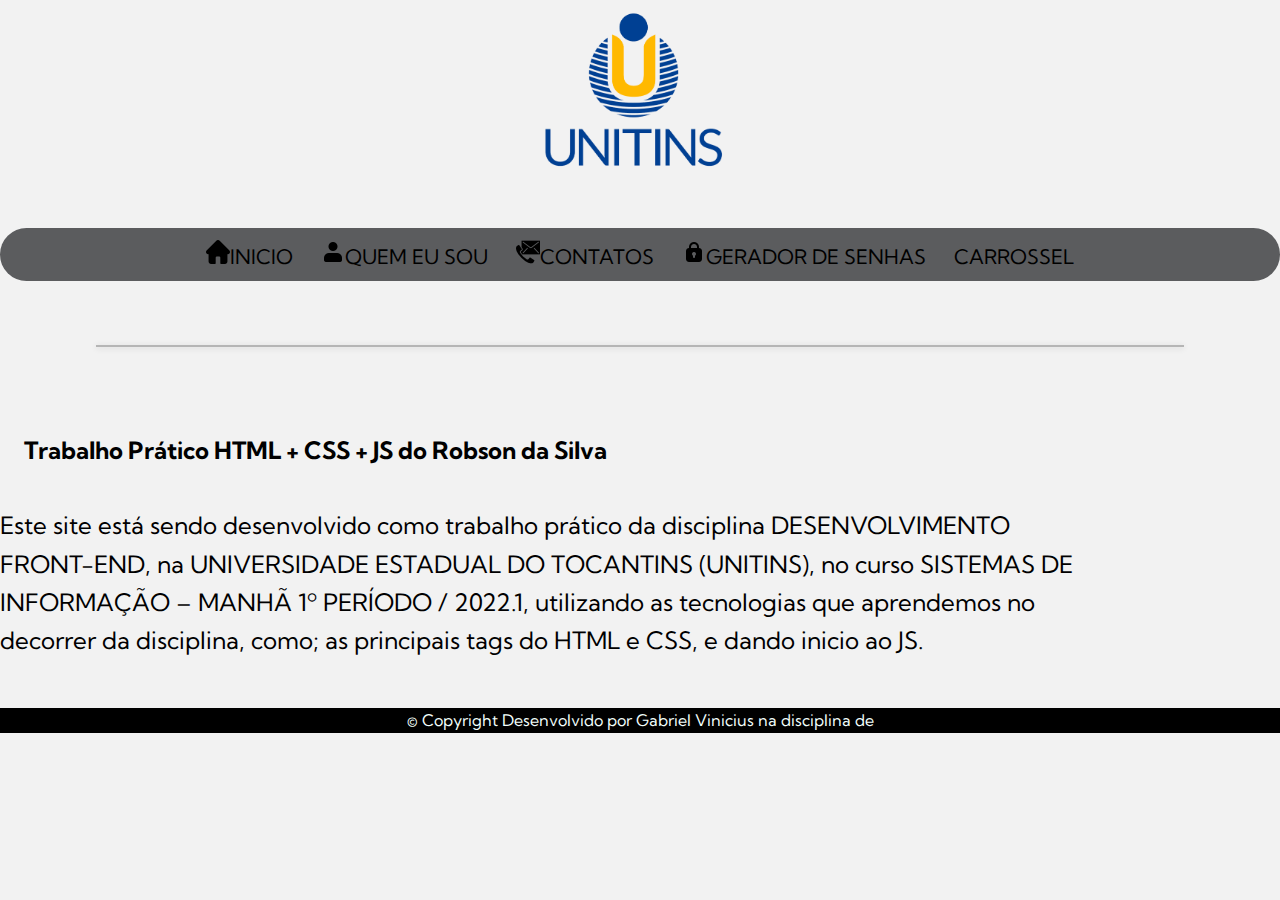
<file: Projetos-n-acabados/ProvaA1_FRONT_END/index.html>
<!DOCTYPE html>
<html lang="pt-br">
<head>
    <title>Pagina do Robson</title>
    <meta charset="UTF-8">
    <link rel="stylesheet" href="CSS/formatacoes.css">
    <link rel="icon" href="Css/code.png">
</head>
<div class="Centralizador">
    <Header>
        <img class="LOGO" src="CSS/LogoUnitins.png" alt="Unitins"> <!--Logo-->
        <nav class="Menu">
            <ul>
                <li><img id="home" src="CSS/home (1).png" alt="home"><a href="index.html">INICIO</a></li>
                <li><img src="CSS/pessoa.png" alt="logo-quemsoueu"><a href="quemsou.html">QUEM EU SOU</a></li>
                <li><img src="CSS/contato.png" alt="contatos"><a href="contato.html">CONTATOS</a></li>
                <li><img src="CSS/cadeado.png" alt="chave"><a href="geradorsenha.html">GERADOR DE SENHAS</a></li>
                <li><a href="#">CARROSSEL</a></li>
            </ul>
          
        </nav> <!--navegação do menu-->
    </Header>
    <hr>
    <main>
    <article class="centralizador-con" id="Sobre mim">
        <h2>Trabalho Prático HTML + CSS + JS do Robson da Silva</h2>
        

        <p>Este site está sendo desenvolvido como
            trabalho prático da disciplina DESENVOLVIMENTO FRONT-END, na UNIVERSIDADE ESTADUAL DO TOCANTINS (UNITINS),
            no curso SISTEMAS DE INFORMAÇÃO – MANHÃ
            1º PERÍODO / 2022.1, utilizando as tecnologias que
            aprendemos no decorrer da disciplina, como; as principais tags do HTML e CSS, e dando inicio ao JS.
            
        </p>
    
</main>
<footer>
    <p class="copyright">© Copyright Desenvolvido por Gabriel Vinicius na disciplina de <a Front-End – Data></a></p>
</footer>

</div><!--Centralizador-->




</html>
</file>
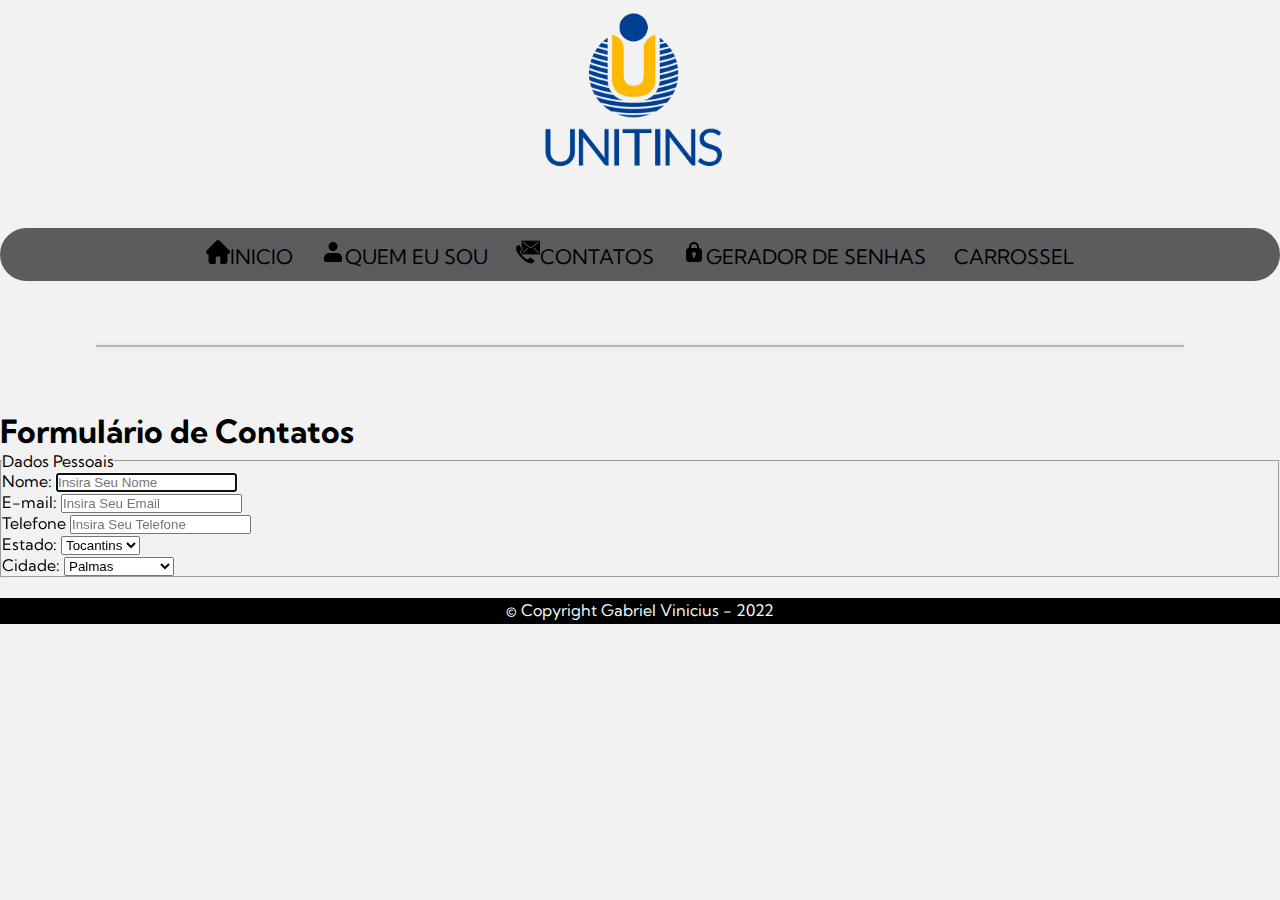
<file: Projetos-n-acabados/ProvaA1_FRONT_END/contato.html>
<!DOCTYPE html>
<html lang="pt-br">
<head>
    <title>Pagina do Robson - Contatos</title>
    <meta charset="UTF-8">
    <link rel="stylesheet" href="CSS/formatacoes.css">
    <link rel="icon" href="Css/code.png">
</head>
<div class="Centralizador">
    <Header>
        <img class="LOGO" src="CSS/LogoUnitins.png" alt="Unitins"> <!--Logo-->
        <nav class="Menu">
            <ul>
                <li><img id="home" src="CSS/home (1).png" alt="home"><a href="index.html">INICIO</a></li>
                <li><img src="CSS/pessoa.png" alt="logo-quemsoueu"><a href="quemsou.html">QUEM EU SOU</a></li>
                <li><img src="CSS/contato.png" alt="contatos"><a href="contato.html">CONTATOS</a></li>
                <li><img src="CSS/cadeado.png" alt="chave"><a href="geradorsenha.html">GERADOR DE SENHAS</a></li>
                <li><a href="#">CARROSSEL</a></li>
            </ul>

        </nav>
    </Header>
    <hr>
    <main>
        <body>
        <h1>Formulário de Contatos</h1>
    
        <section>
            <form action="#" method="post">
                <fieldset>
                    <legend>Dados Pessoais</legend>
                    <div class="conteiner">
                        <label for="Nome">Nome:</label>
                      <input type="text" placeholder="Insira Seu Nome" required name="Nome:" autofocus>  

                    </div>
                    <div class="conteiner">
                        <label for="email">E-mail:</label>
                      <input type="email" placeholder="Insira Seu Email" required name="E-mail:" autofocus>  

                    </div>
                    <div class="conteiner">
                        <label for="telefone">Telefone</label>
                      <input type="tel" placeholder="Insira Seu Telefone" required name="Telefone:" autofocus>  

                    </div>
                    <div class="select">
                        <label for="Cidade">Estado: </label>
                      <select name="Cidade" id="Cidade">
                          <Option value="cidade 1">Tocantins</Option>
                          <Option value="cidade 2">Pará</Option>
                          <Option value="cidade 1">Goiania</Option>
                      </select>  

                    </div>
                    <div class="select">
                        <label for="Cidade">Cidade: </label>
                      <select name="Cidade" id="Cidade">
                          <Option value="cidade 1">Palmas</Option>
                          <Option value="cidade 2">Porto Nacional</Option>
                          <Option value="cidade 3">Buriti</Option>
                          <Option value="cidade 4">Natividade</Option>
                          <Option value="cidade 5">Gurupi</Option>

                      </select>  

                    </div>
                </fieldset>
            </form>
        </section>
    
    </body>
    </main>
    <footer>
        <p class="copyright">© Copyright Gabriel Vinicius - 2022</p>
    </footer>
    </html>
</file>
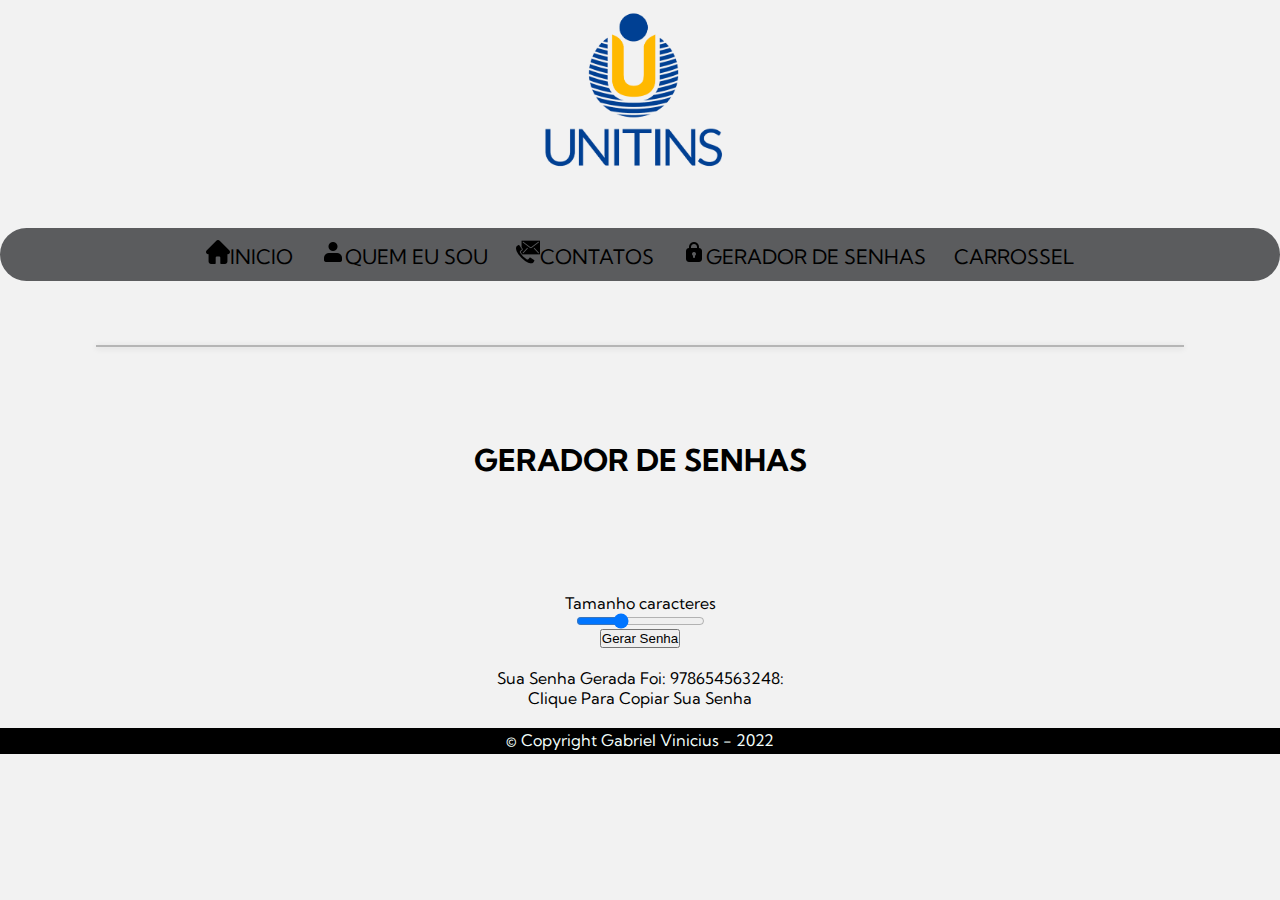
<file: Projetos-n-acabados/ProvaA1_FRONT_END/geradorsenha.html>
<!DOCTYPE html>
<html lang="pt-br">
<head>
    <title>Pagina do Robson - Gerador de senhas </title>
    <meta charset="UTF-8">
    <link rel="stylesheet" href="CSS/formatacoes.css">
    <link rel="icon" href="Css/code.png">
</head>
<div class="Centralizador">
    <Header>
        <img class="LOGO" src="CSS/LogoUnitins.png" alt="Unitins"> <!--Logo-->
        <nav class="Menu">
            <ul>
                <li><img id="home" src="CSS/home (1).png" alt="home"><a href="index.html">INICIO</a></li>
                <li><img src="CSS/pessoa.png" alt="logo-quemsoueu"><a href="quemsou.html">QUEM EU SOU</a></li>
                <li><img src="CSS/contato.png" alt="contatos"><a href="contato.html">CONTATOS</a></li>
                <li><img src="CSS/cadeado.png" alt="chave"><a href="geradorsenha.html">GERADOR DE SENHAS</a></li>
                <li><a href="#">CARROSSEL</a></li>
            </ul>

        </nav>
    </Header> 
    <hr>    
<body id="gerador" class="gerador">
    <h2 class="titulo-senhas" id="titlegerador"> GERADOR DE SENHAS </h2>
    <main id="conteiner01">
        <span>Tamanho <span id="Valor"></span> caracteres</span>
        <input id="slider" class="slider" type="range" min="5" max="20"value="10">

        <button id="botão" class="button-cta">Gerar Senha</button>
    </main>
    <div id="senha-conteiner" class="senha-hide">
        <span>Sua Senha Gerada Foi: </span>
        <span id="senha" class="senha">978654563248: </span> <br>

        <span>Clique Para Copiar Sua Senha </span>
    </div>
</body>
<footer>
    <p class="copyright">© Copyright Gabriel Vinicius - 2022</p>
</footer>
</div> <!--Centralizador-->






</html>
</file>
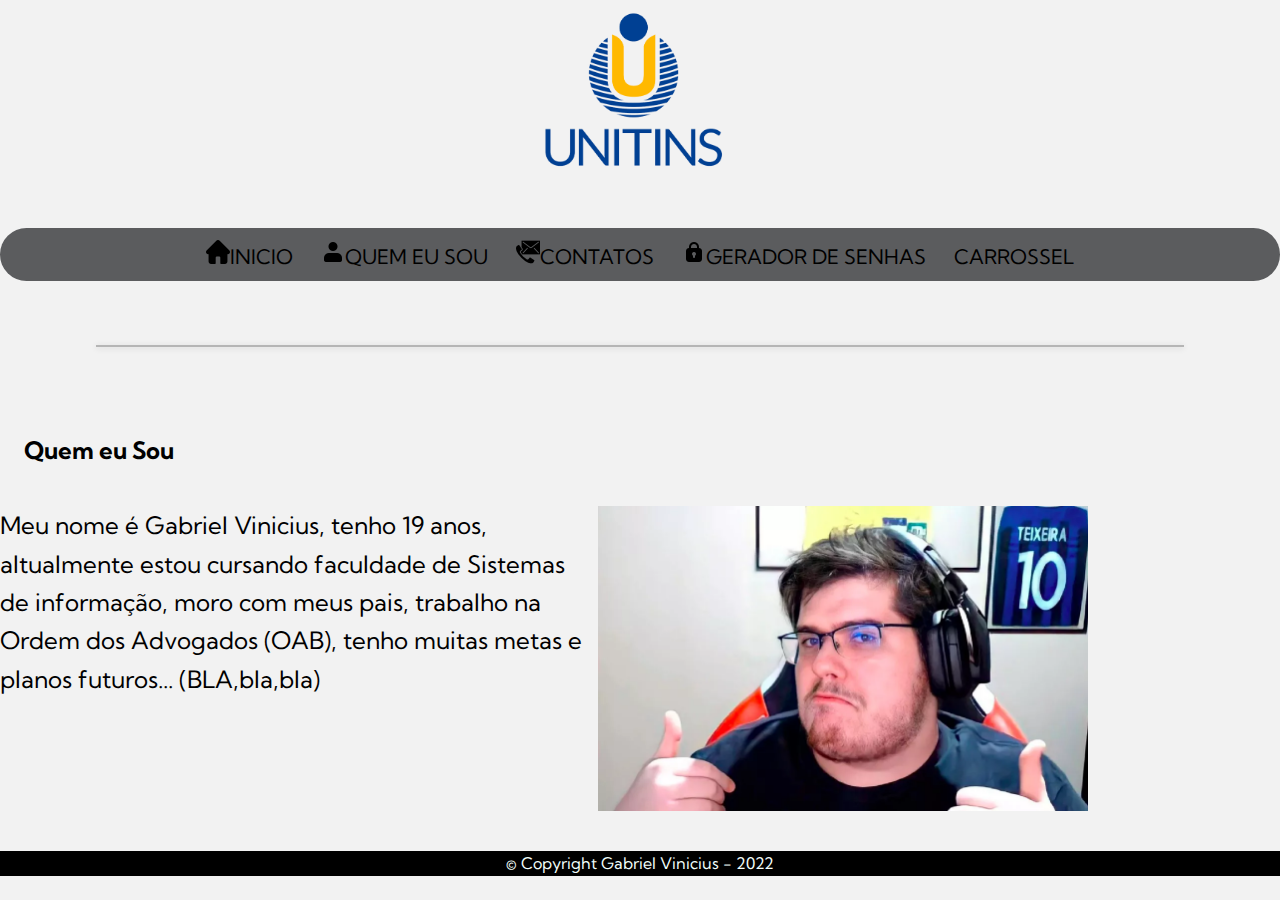
<file: Projetos-n-acabados/ProvaA1_FRONT_END/quemsou.html>
<!DOCTYPE html>
<html lang="pt-br">
<head>
    <title>Pagina do Robson - Quem eu Sou</title>
    <meta charset="UTF-8">
    <link rel="stylesheet" href="CSS/formatacoes.css">
    <link rel="icon" href="Css/code.png">
</head>
<div class="Centralizador">
    <Header>

        <img class="LOGO" src="CSS/LogoUnitins.png" alt="Unitins"> <!--Logo-->
        <nav class="Menu">
            <ul>
                <li><img id="home" src="CSS/home (1).png" alt="home"><a href="index.html">INICIO</a></li>
                <li><img src="CSS/pessoa.png" alt="logo-quemsoueu"><a href="quemsou.html">QUEM EU SOU</a></li>
                <li><img src="CSS/contato.png" alt="contatos"><a href="contato.html">CONTATOS</a></li>
                <li><img src="CSS/cadeado.png" alt="chave"><a href="geradorsenha.html">GERADOR DE SENHAS</a></li>
                <li><a href="#">CARROSSEL</a></li>
            </ul>

        </nav>
    </Header>
    <hr>
    <main>
    <article class="centralizador-con" id="Sobre mim">
        <h2>Quem eu Sou</h2>
        <div class="minha-imagem">
            <img src="CSS/captura-de-tela-2022-01-25-as-10.28.06.webp" alt="casimiro gostoso">
        </div>
        <p>
            Meu nome é Gabriel Vinicius, tenho 19 anos, altualmente estou cursando faculdade de Sistemas de informação, moro com meus pais, trabalho na Ordem dos Advogados (OAB), tenho muitas metas e planos futuros... (BLA,bla,bla)
            
        </p>
    </article>
    </main>
</div>
<footer>
    
    <p class="copyright">© Copyright Gabriel Vinicius - 2022</p>
</footer>


</html>
</file>
<file: Projetos-n-acabados/ProvaA1_FRONT_END/CSS/formatacoes.css>
@import url('https://fonts.googleapis.com/css2?family=Kumbh+Sans&display=swap');
*{
    margin: 0%;
    padding: 0%;
    box-sizing: border-box;
}
body{
    font-family: 'Kumbh Sans', sans-serif;
    background-color: #f2f2f2;
    
}
.Centralizador{
    margin: auto;
}
.LOGO{
    height: 200PX;
    width: 150;
    
}


header{
    text-align: center;
    
}
header ul{
    background-color: #5b5c5e;
    border-radius: 30px;
    margin-top: 1.5em;
}
header li{
    list-style: none;
    display: inline-block;
    padding: 0.75em;
    font-size: 1rem;
}
header a{
    text-decoration: none; color: rgb(0, 0, 0);
    font-size: 20px;
    border-radius: 20px;
}
.Menu a:hover{
    background-color: #ffffff;
}
main{
    margin-top: 4em;
}
article{
    width: 85%;
}
article img{
    width: 45%;
    float: right;
    margin: 0 0 2.5em;
    box-shadow: 5px
}
p{
    color: #000000;
    font-size: 1.5em;
    line-height: 160%;
    margin-bottom: 2em;
    
}
h2{
    padding: 1em;
    font-size: 1.5em;
    margin-bottom: .72em;
    color: rgb(0, 0, 0);
}
hr{
    width: 85%;
    margin: 4em auto;
    border: 1.5px solid rgba(0, 0, 0, 0.25);
    box-shadow: 0px 1px 6px rgba(0, 0, 0, 0.16);
}
.copyright{
    background-color: #000;
	color: #f2fffc;
	clear: both;
    text-align: center;
    font-size: 1em;
    margin: 20px 0;
}

.gerador{
    text-align: center;
    


}
#titlegerador{
    font-size: 30px;
    box-shadow: #000000;
}

#conteiner01{
    width: 100%;
    height: 100%;
    display: flex;
    justify-content: center;
    align-items: center;
    flex-direction: column;
    padding: 20px;

}
</file>
